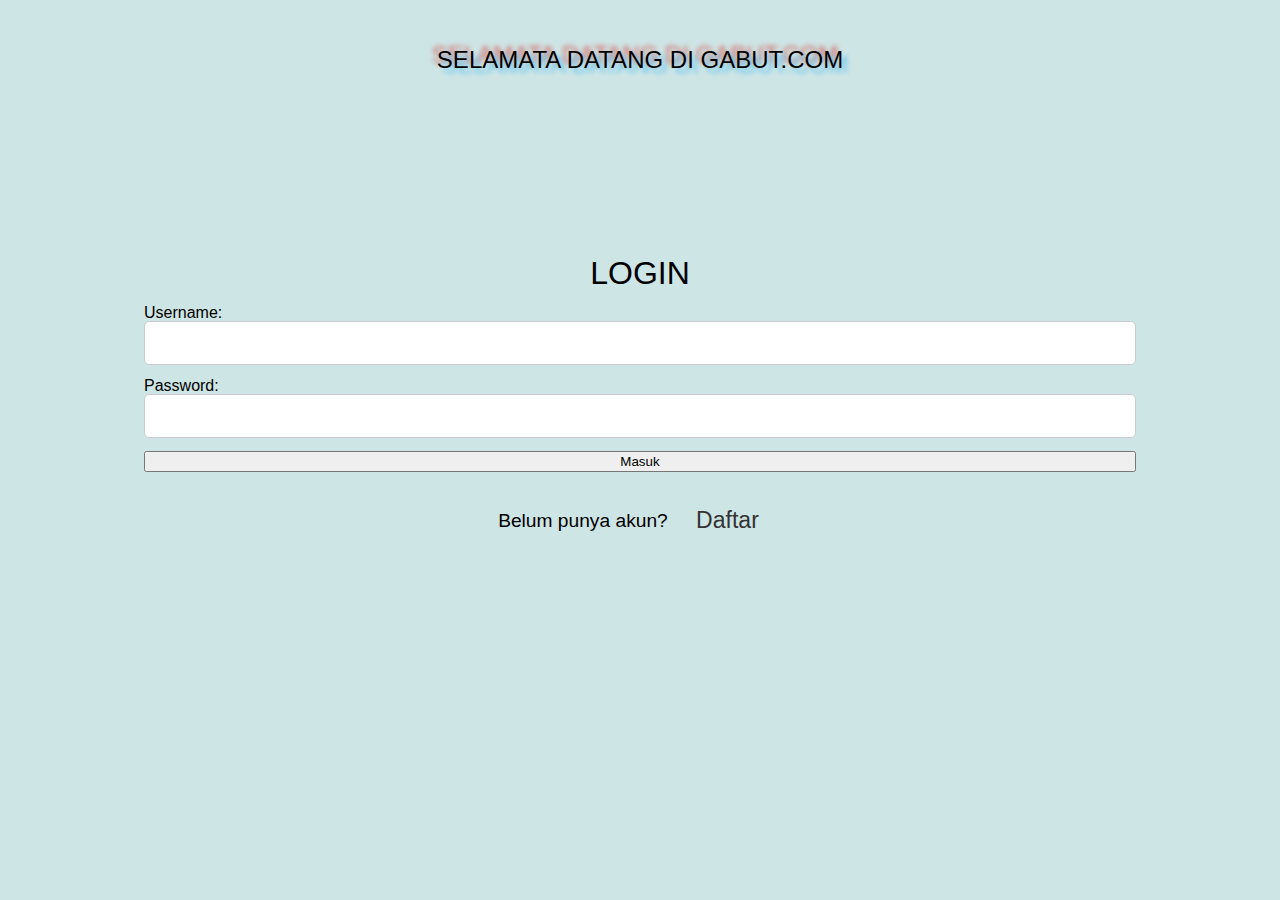
<file: index.html>
<!DOCTYPE html>
<html lang="en">

<head>
    <meta charset="UTF-8">
    <meta name="viewport" content="width=device-width, initial-scale=1.0">
    <title>sesi_5 cuy university</title>
    <link rel="stylesheet" href="style.css">
</head>

<body>
    <!--rgistrasi & login-->
    <div class="utama">
            <h1 class="selamat">SELAMATA DATANG DI GABUT.COM</h1>
        <div class="registrasi" id="register">
            <h1>Registrasi</h1>
            <form onsubmit="register(event)">
                <label for="username">Username:</label>
                <input type="text" id="username" name="username" minlength="3" required>

                <label for="email">Emal:</label>
                <input type="email" id="email" name="email" required>

                <label for="password" >Password:</label>
                <input type="password" id="password" name="password" minlength="3" required>

                <button type="submit">Daftar</button>
                <p>Sudah punya akun? <a href="#login" id="masuk" onclick="masuk()">Masuk</a></p>
            </form>
        </div>
        <div class="login" id="login">
            <h1>login</h1>
            <form onsubmit="login(event)">
                <label for="username">Username:</label>
                <input type="text" id="nama" name="username" required>

                <label for="password">Password:</label>
                <input type="password" id="pw" name="password" required>

                <button type="submit">Masuk</button>
                <p>Belum punya akun? <a href="#register" id="daftar" onclick="daftar()">Daftar</a></p>
            </form>
        </div>
    </div>
    <!--end regsitrasi & login-->
    <!-- javascript -->
    <script type="application/javascript" src="otak.js">
    </script>
    <!-- END javascript -->
</body>

</html>
</file>
<file: style.css>
html,
body,
div,
span,
applet,
object,
iframe,
h1,
h2,
h3,
h4,
h5,
h6,
p,
blockquote,
pre,
a,
abbr,
acronym,
address,
big,
cite,
code,
del,
dfn,
em,
img,
ins,
kbd,
q,
s,
samp,
small,
strike,
strong,
sub,
sup,
tt,
var,
b,
u,
i,
center,
dl,
dt,
dd,
ol,
ul,
li,
fieldset,
form,
label,
legend,
table,
caption,
tbody,
tfoot,
thead,
tr,
th,
td,
article,
aside,
canvas,
details,
embed,
figure,
figcaption,
footer,
header,
hgroup,
menu,
nav,
output,
ruby,
section,
summary,
time,
mark,
audio,
video {
    margin: 0;
    padding: 0;
    border: 0;
    font-size: 100%;
    font: inherit;
    vertical-align: baseline;
}

/* HTML5 display-role reset for older browsers */
article,
aside,
details,
figcaption,
figure,
footer,
header,
hgroup,
menu,
nav,
section {
    display: block;
}

body {
    line-height: 1;
}

ol,
ul {
    list-style: none;
}

blockquote,
q {
    quotes: none;
}

blockquote:before,
blockquote:after,
q:before,
q:after {
    content: '';
    content: none;
}

table {
    border-collapse: collapse;
    border-spacing: 0;
}

/* CSS Document */
body {
    font-family: Arial, sans-serif;
    width: 100%;
    height: 100vh;
}

.utama {
    width: 100%;
    height: 100vh;
    display: flex;
    background-color: rgb(206, 229, 229);
    box-sizing: border-box;
}

.selamat {
    width: 100%;
    font-size: 1.5em;
    padding: 2em 1em;
    text-align: center;
    text-shadow: 5px 5px 5px #67c5ee, -5px -5px 5px #d26969;
}

h1 {
    font-size: 2em;
    margin-bottom: 0.5em;
    text-align: center;
    text-transform: uppercase;
}

.registrasi {
    width: 80%;
    padding: 2em 1em;
    box-sizing: border-box;
    position: absolute;
    top: 25%;
    left: 10%;
    display: none;
}

p {
    font-size: 1.2em;
    margin: 1.9em;
    text-align: center;
}

a {
    text-decoration: none;
    color: #333;
    font-size: 1.2em;
    padding: 0.5em 1em;
    border-radius: 5px;
    box-sizing: border-box;
}

a:hover {
    background-color: #67c5ee;
    color: #fff;
    box-sizing: border-box;
}

.login {
    width: 80%;
    padding: 2em 1em;
    box-sizing: border-box;
    position: absolute;
    top: 25%;
    left: 10%;
    /* display: none; */
}

form {
    display: flex;
    flex-direction: column;
    box-sizing: border-box;
}

input[type="text"],
input[type="email"],
input[type="password"],
input[type="submit"] {
    width: 100%;
    padding: 1em;
    margin-bottom: 1em;
    border: 1px solid #ccc;
    border-radius: 5px;
    box-sizing: border-box;
}

.conten {
    width: 80%;
    margin: auto;
    justify-content: center;
    display: flex;
    flex-direction: column;
    align-items: center;
    position: absolute;
    top: 20%;
    left: 10%;
    font-size: 2em;
    line-height: 1.5em;
    word-spacing: 1px;
    text-align: center;
    padding: 2em 1em;
    background-color: rgb(7, 247, 247);
    box-sizing: border-box;
    border-radius: 10px;
    overflow: hidden;
    text-shadow: 5px 5px 5px #67c5ee, -5px -5px 5px #d26969;
    color: #333;
    text-transform: uppercase;
    font-family: 'Courier New', Courier, monospace;
    font-weight: bold;
    animation: box-shadow 1s linear infinite alternate;
}

@keyframes box-shadow {
    0% {
        box-shadow: 10px 10px 5px #02e03e, -10px -10px 5px #d26969, 10px 10px 15px 15px #06dbf7, -10px -10px 5px #95f506e1, 15px 15px 5px #d26969, -15px -15px 5px #aedc15;
    }

    100% {
        box-shadow: -10px -10px 5px #04f444, 10px 10px 5px #d26969, -10px -10px 15px 15px #67c5ee, 10px 10px 5px #03d1e8e1, -15px -15px 5px #d26969, 15px 15px 5px #aedc15;
    }
}
</file>
